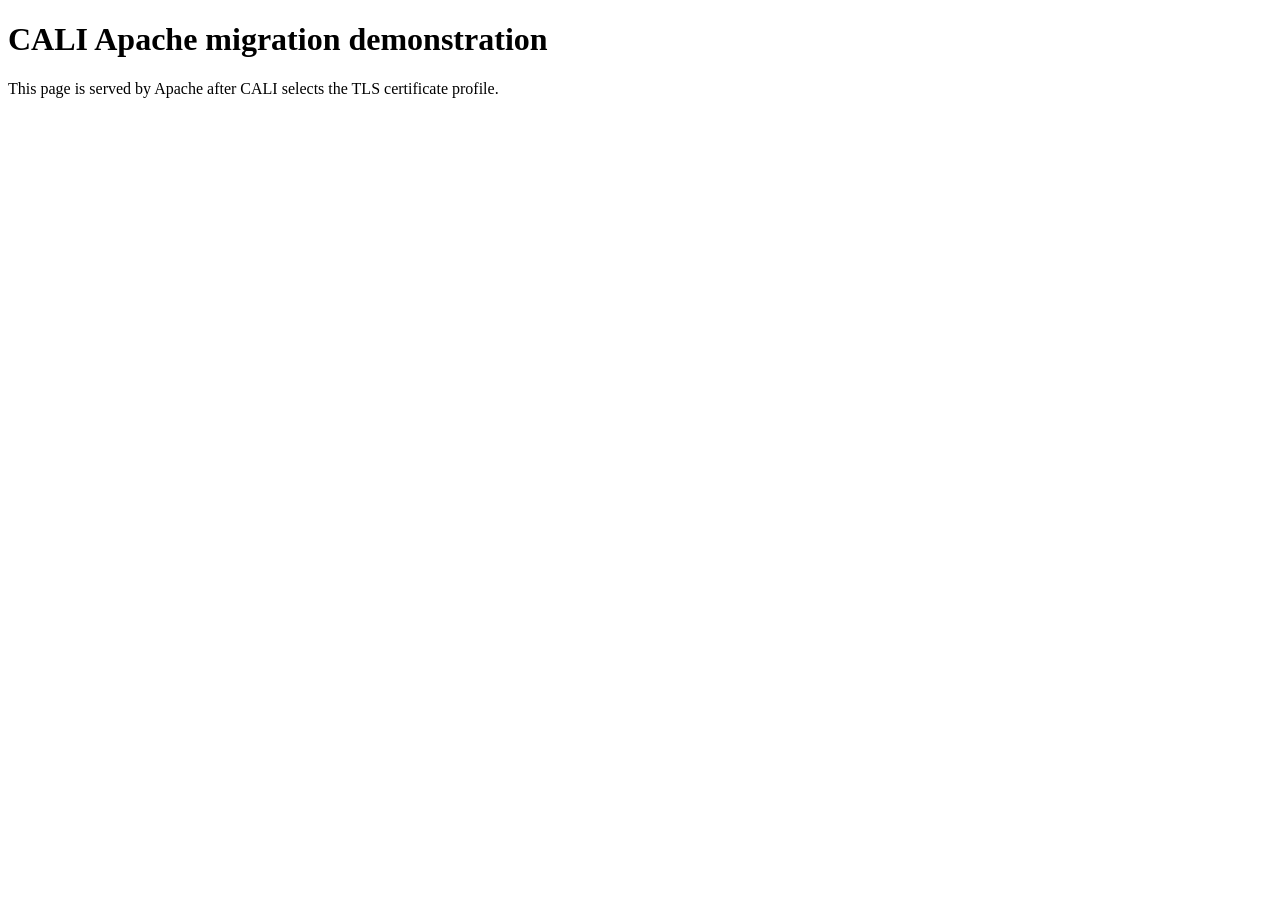
<file: examples/apache-pqc/index.html>
<!doctype html>
<html lang="en">
  <head>
    <meta charset="utf-8">
    <meta name="viewport" content="width=device-width, initial-scale=1">
    <title>CALI Apache migration demonstration</title>
  </head>
  <body>
    <main>
      <h1>CALI Apache migration demonstration</h1>
      <p>This page is served by Apache after CALI selects the TLS certificate profile.</p>
    </main>
  </body>
</html>
</file>
